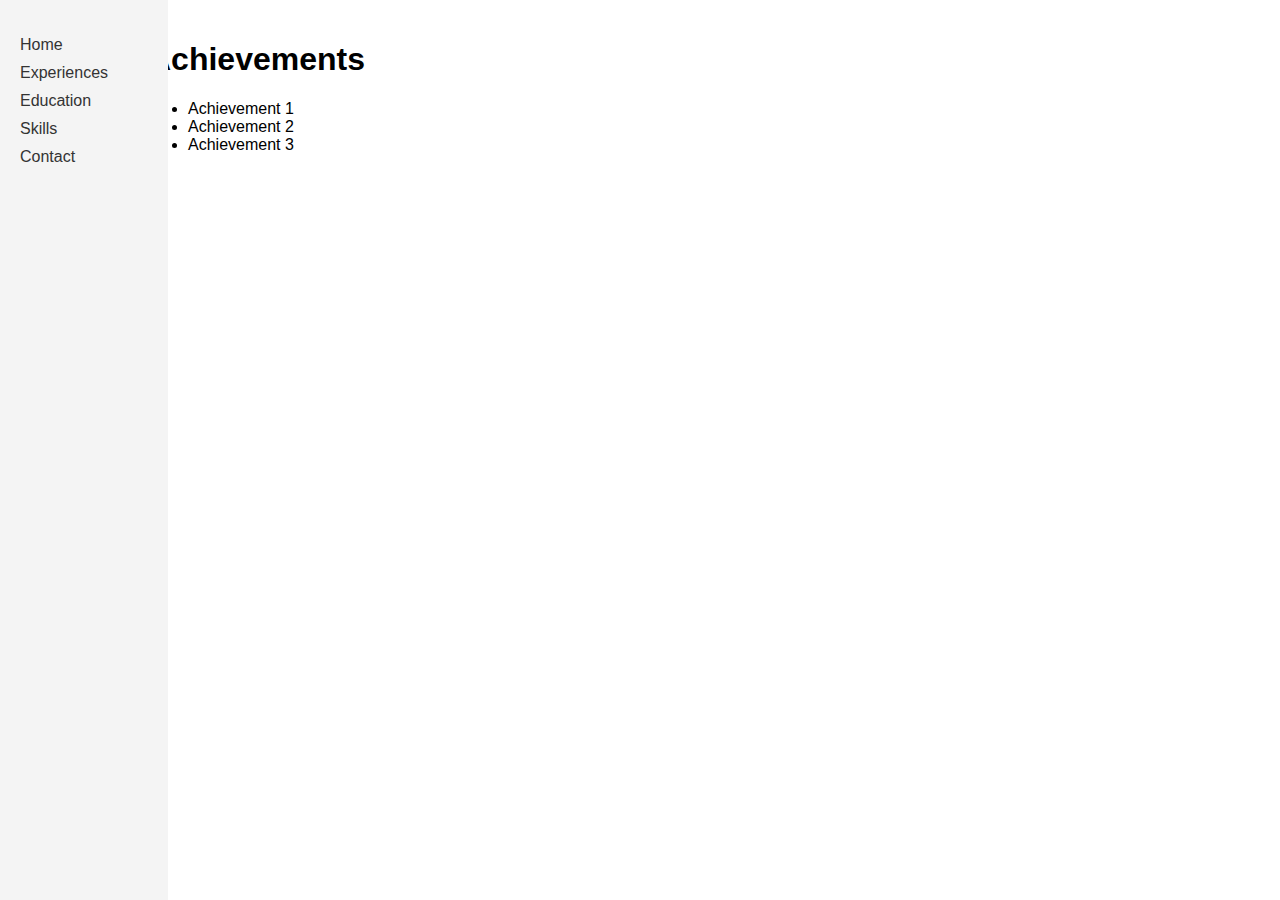
<file: achievements.html>
<!DOCTYPE html>
<html lang="en">
<head>
    <meta charset="UTF-8">
    <meta name="viewport" content="width=device-width, initial-scale=1.0">
    <title>Achievements</title>
    <link rel="stylesheet" href="styles.css">
</head>
<body>
    <div class="container">
        <div class="left-panel">
            <ul>
                <li><a href="index.html">Home</a></li>
                <li><a href="experiences.html">Experiences</a></li>
                <li><a href="education.html">Education</a></li>
                <li><a href="skills.html">Skills</a></li>
                <li><a href="contact.html">Contact</a></li>
            </ul>
        </div>
        <div class="main-content">
            <h1>Achievements</h1>
            <ul>
                <li>Achievement 1</li>
                <li>Achievement 2</li>
                <li>Achievement 3</li>
            </ul>
        </div>
    </div>
</body>
</html>
</file>
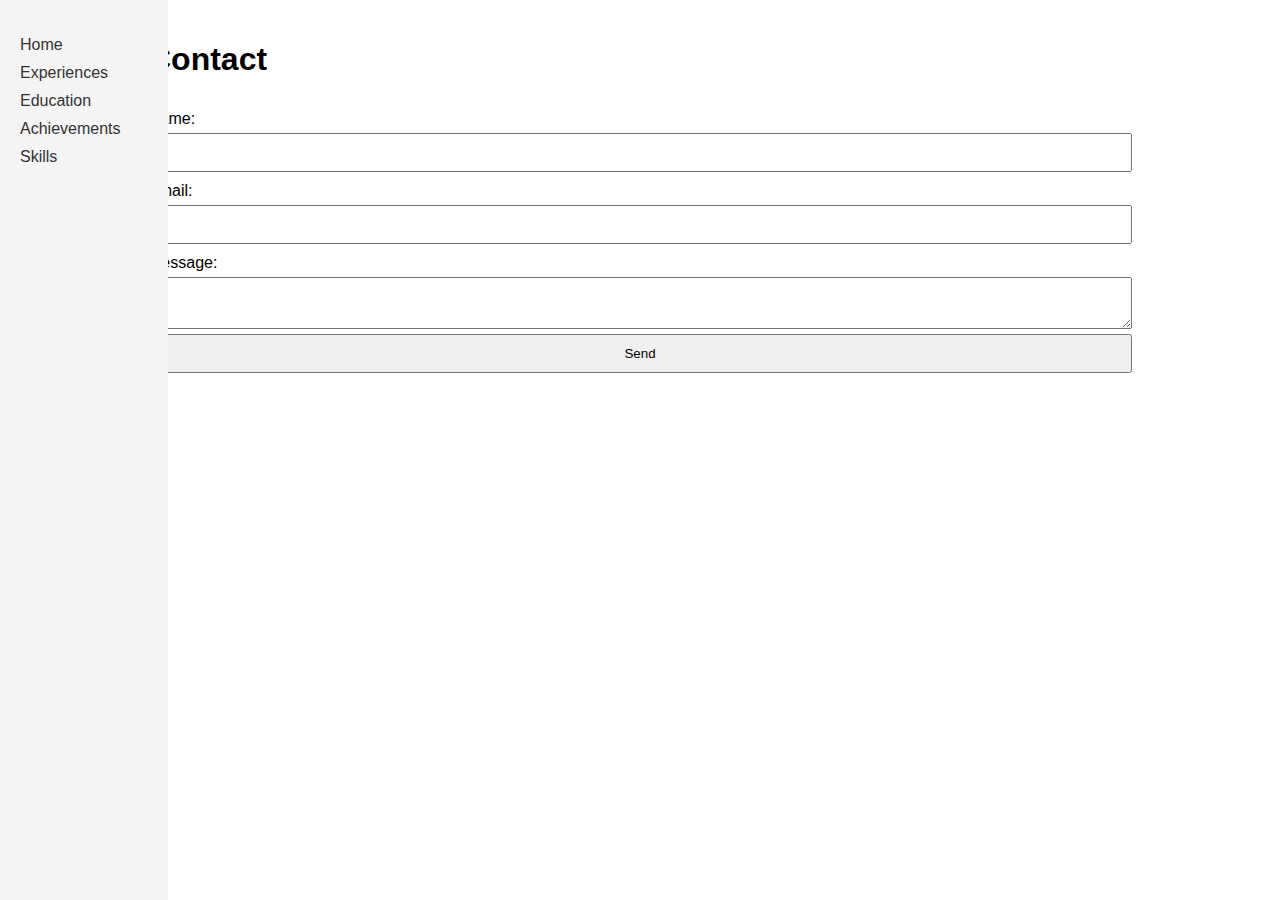
<file: contact.html>
<!DOCTYPE html>
<html lang="en">
<head>
    <meta charset="UTF-8">
    <meta name="viewport" content="width=device-width, initial-scale=1.0">
    <title>Contact</title>
    <link rel="stylesheet" href="styles.css">
</head>
<body>
    <div class="container">
        <div class="left-panel">
            <ul>
                <li><a href="index.html">Home</a></li>
                <li><a href="experiences.html">Experiences</a></li>
                <li><a href="education.html">Education</a></li>
                <li><a href="achievements.html">Achievements</a></li>
                <li><a href="skills.html">Skills</a></li>
            </ul>
        </div>
        <div class="main-content">
            <h1>Contact</h1>
            <form action="https://formspree.io/f/{your-form-id}" method="POST">
                <label for="name">Name:</label>
                <input type="text" id="name" name="name" required>
                
                <label for="email">Email:</label>
                <input type="email" id="email" name="email" required>
                
                <label for="message">Message:</label>
                <textarea id="message" name="message" required></textarea>
                
                <button type="submit">Send</button>
            </form>
        </div>
    </div>
</body>
</html>
</file>
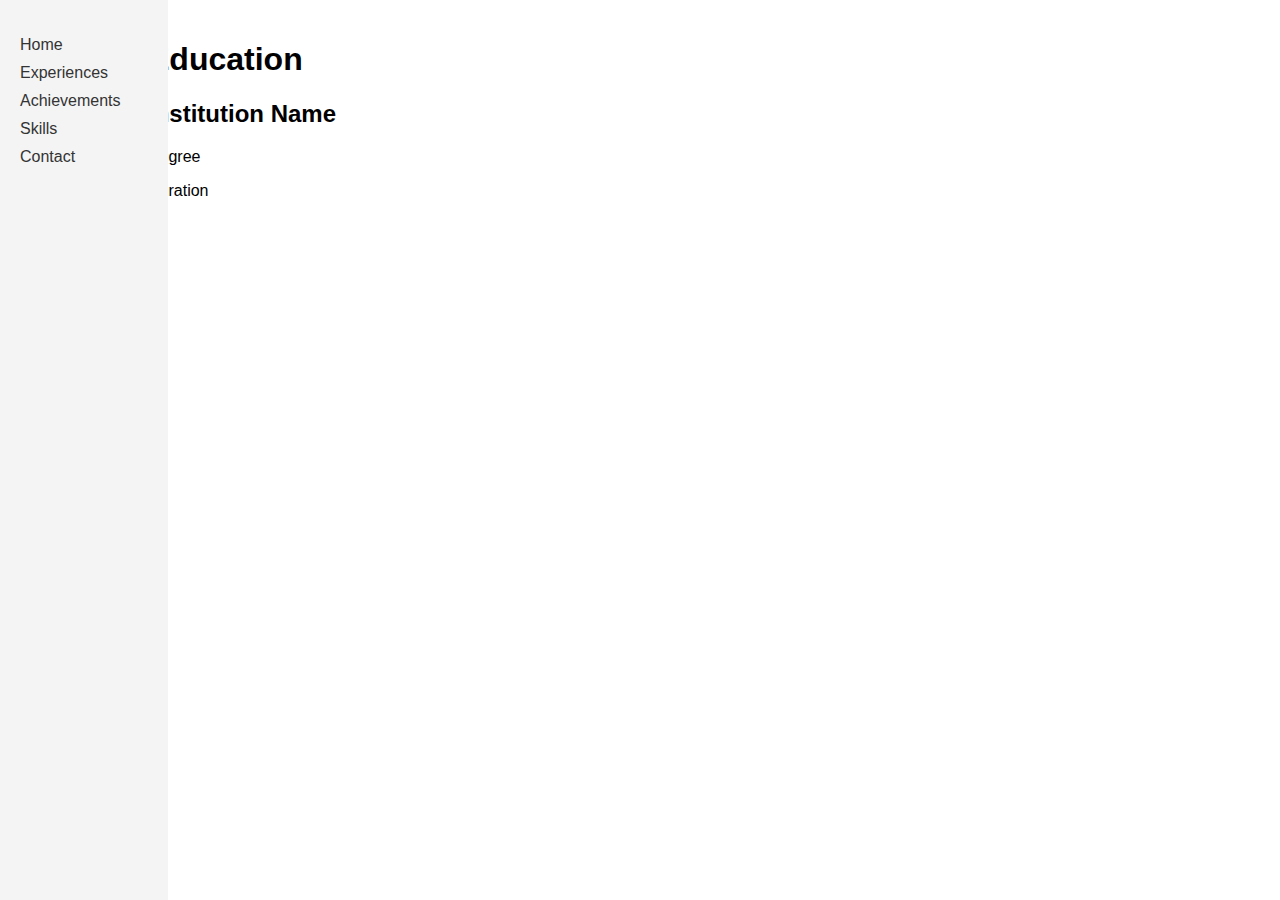
<file: education.html>
<!DOCTYPE html>
<html lang="en">
<head>
    <meta charset="UTF-8">
    <meta name="viewport" content="width=device-width, initial-scale=1.0">
    <title>Education</title>
    <link rel="stylesheet" href="styles.css">
</head>
<body>
    <div class="container">
        <div class="left-panel">
            <ul>
                <li><a href="index.html">Home</a></li>
                <li><a href="experiences.html">Experiences</a></li>
                <li><a href="achievements.html">Achievements</a></li>
                <li><a href="skills.html">Skills</a></li>
                <li><a href="contact.html">Contact</a></li>
            </ul>
        </div>
        <div class="main-content">
            <h1>Education</h1>
            <div class="education-item">
                <h2>Institution Name</h2>
                <p>Degree</p>
                <p>Duration</p>
            </div>
            <!-- Add more education items as needed -->
        </div>
    </div>
</body>
</html>
</file>
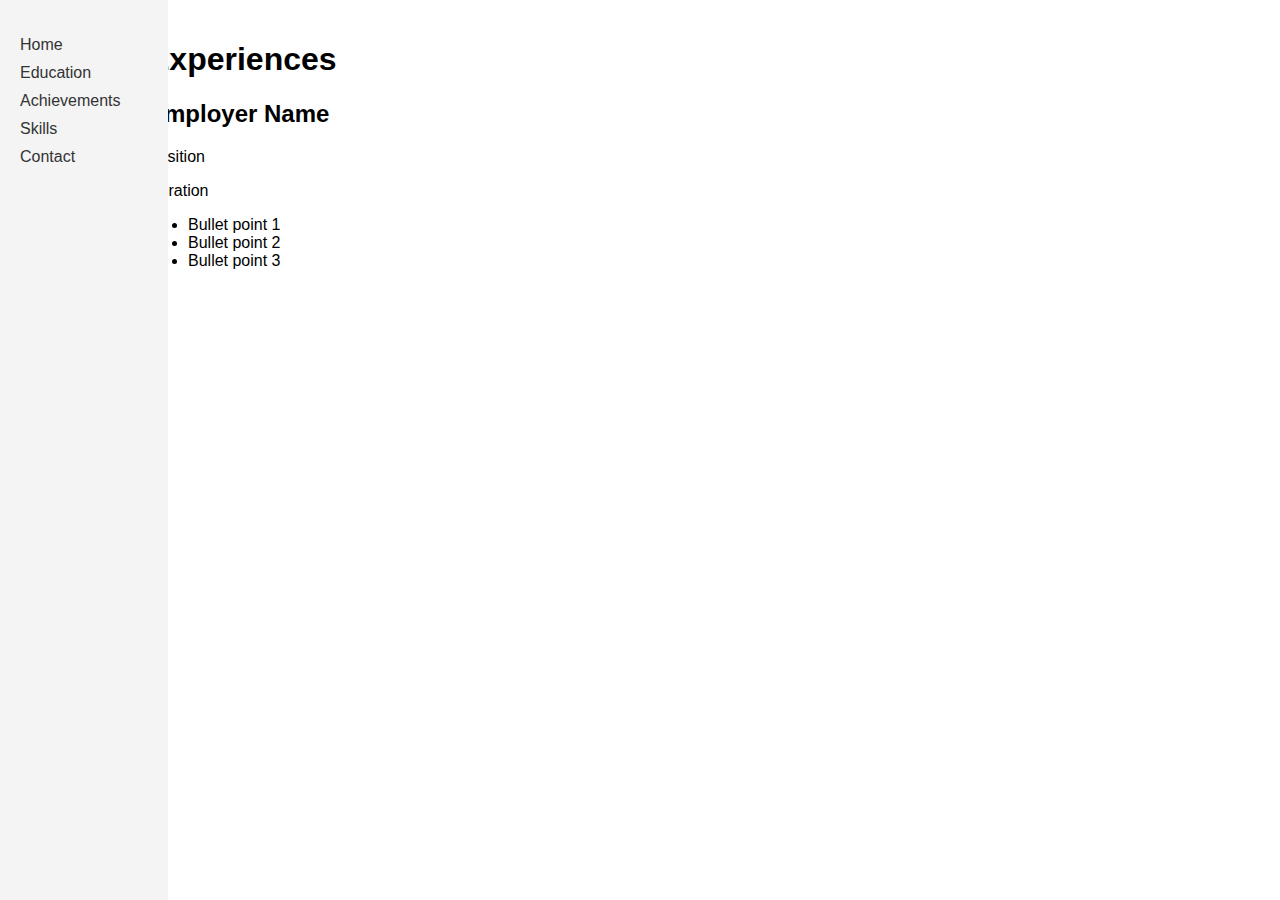
<file: experiences.html>
<!DOCTYPE html>
<html lang="en">
<head>
    <meta charset="UTF-8">
    <meta name="viewport" content="width=device-width, initial-scale=1.0">
    <title>Experiences</title>
    <link rel="stylesheet" href="styles.css">
</head>
<body>
    <div class="container">
        <div class="left-panel">
            <ul>
                <li><a href="index.html">Home</a></li>
                <li><a href="education.html">Education</a></li>
                <li><a href="achievements.html">Achievements</a></li>
                <li><a href="skills.html">Skills</a></li>
                <li><a href="contact.html">Contact</a></li>
            </ul>
        </div>
        <div class="main-content">
            <h1>Experiences</h1>
            <div class="experience-item">
                <h2>Employer Name</h2>
                <p>Position</p>
                <p>Duration</p>
                <ul>
                    <li>Bullet point 1</li>
                    <li>Bullet point 2</li>
                    <li>Bullet point 3</li>
                </ul>
            </div>
            <!-- Add more experience items as needed -->
        </div>
    </div>
</body>
</html>
</file>
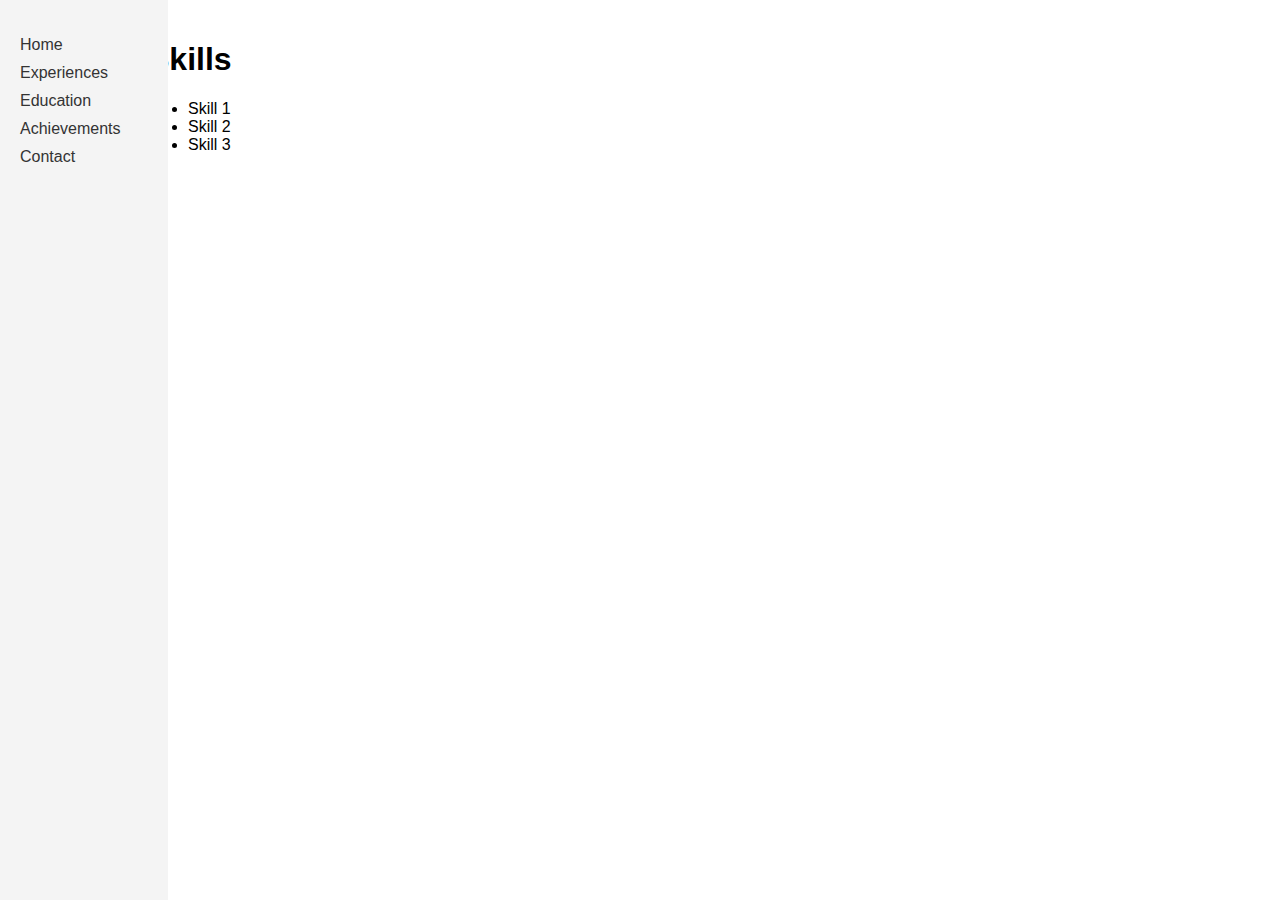
<file: skills.html>
<!DOCTYPE html>
<html lang="en">
<head>
    <meta charset="UTF-8">
    <meta name="viewport" content="width=device-width, initial-scale=1.0">
    <title>Skills</title>
    <link rel="stylesheet" href="styles.css">
</head>
<body>
    <div class="container">
        <div class="left-panel">
            <ul>
                <li><a href="index.html">Home</a></li>
                <li><a href="experiences.html">Experiences</a></li>
                <li><a href="education.html">Education</a></li>
                <li><a href="achievements.html">Achievements</a></li>
                <li><a href="contact.html">Contact</a></li>
            </ul>
        </div>
        <div class="main-content">
            <h1>Skills</h1>
            <ul>
                <li>Skill 1</li>
                <li>Skill 2</li>
                <li>Skill 3</li>
            </ul>
        </div>
    </div>
</body>
</html>
</file>
<file: styles.css>
body {
    font-family: Arial, sans-serif;
    margin: 0;
    padding: 0;
    display: flex;
    height: 100vh;
    overflow-y: scroll;
}

.container {
    display: flex;
    width: 100%;
}

.left-panel, .right-panel {
    width: 10%;
    background-color: #f4f4f4;
    padding: 20px;
    position: fixed;
    height: 100%;
    overflow: auto;
}

.main-content {
    width: 80%;
    margin-left: 10%;
    margin-right: 10%;
    padding: 20px;
}

.left-panel ul, .right-panel ul {
    list-style-type: none;
    padding: 0;
}

.left-panel li, .right-panel li {
    margin-bottom: 10px;
}

.left-panel a, .right-panel a {
    text-decoration: none;
    color: #333;
}

.profile-picture {
    width: 150px;
    height: 150px;
    border-radius: 50%;
}

.center-content {
    text-align: center;
}

form {
    display: flex;
    flex-direction: column;
}

label {
    margin-top: 10px;
}

input, textarea, button {
    margin-top: 5px;
    padding: 10px;
    width: 100%;
    box-sizing: border-box;
}

section {
    margin-bottom: 50px;
}

.right-panel i {
    font-size: 24px;
    color: #333;
}
</file>
